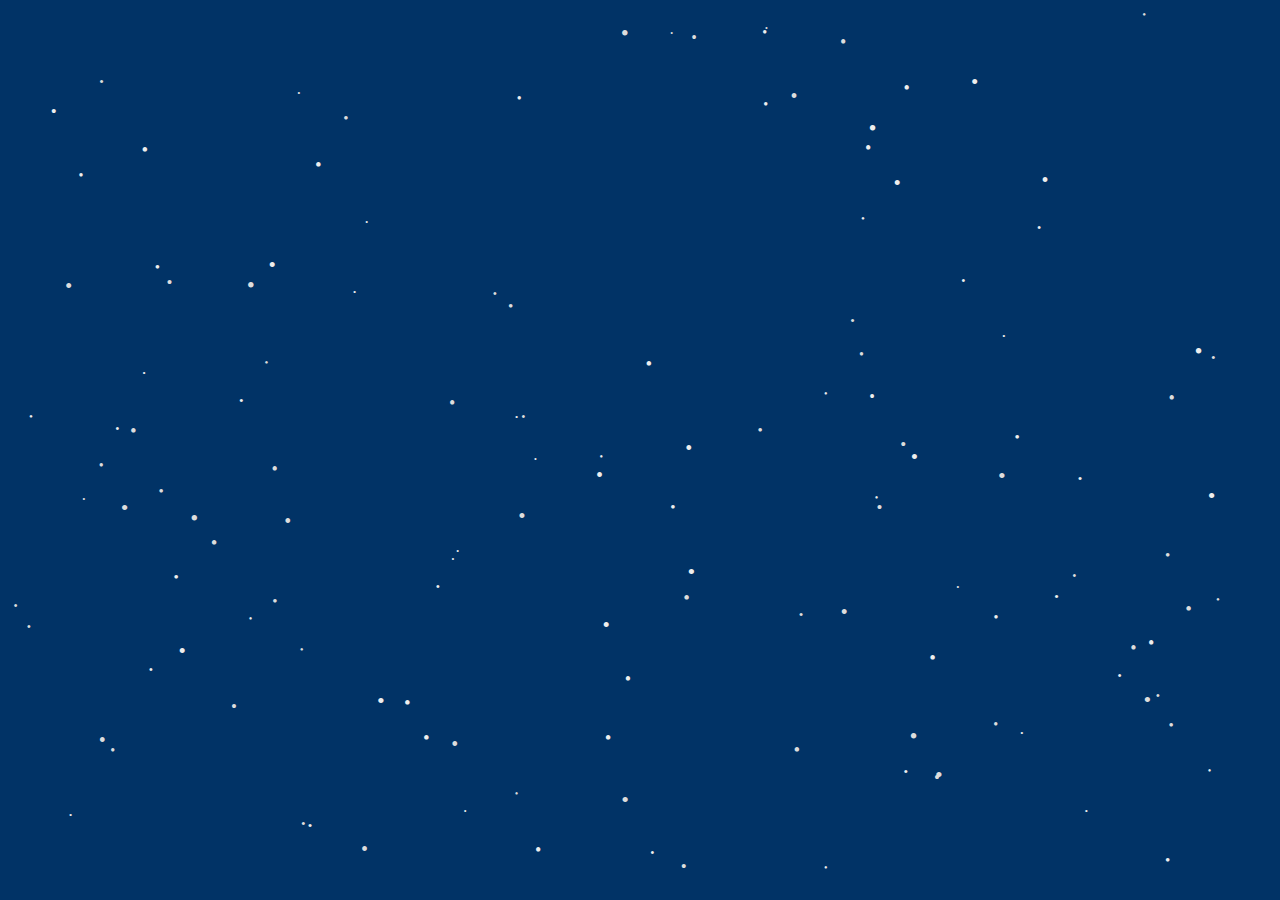
<file: js/snow/index.html>
<!doctype html>
<html>
  <head>
    <meta charset="utf-8">
    <title>Snow.js</title>
    <script src="snow.js"></script>
    <style>html,body{margin:0;height:100%;}body{background:#013366}</style>
  </head>
<body>
  
</body>
</html>
</file>
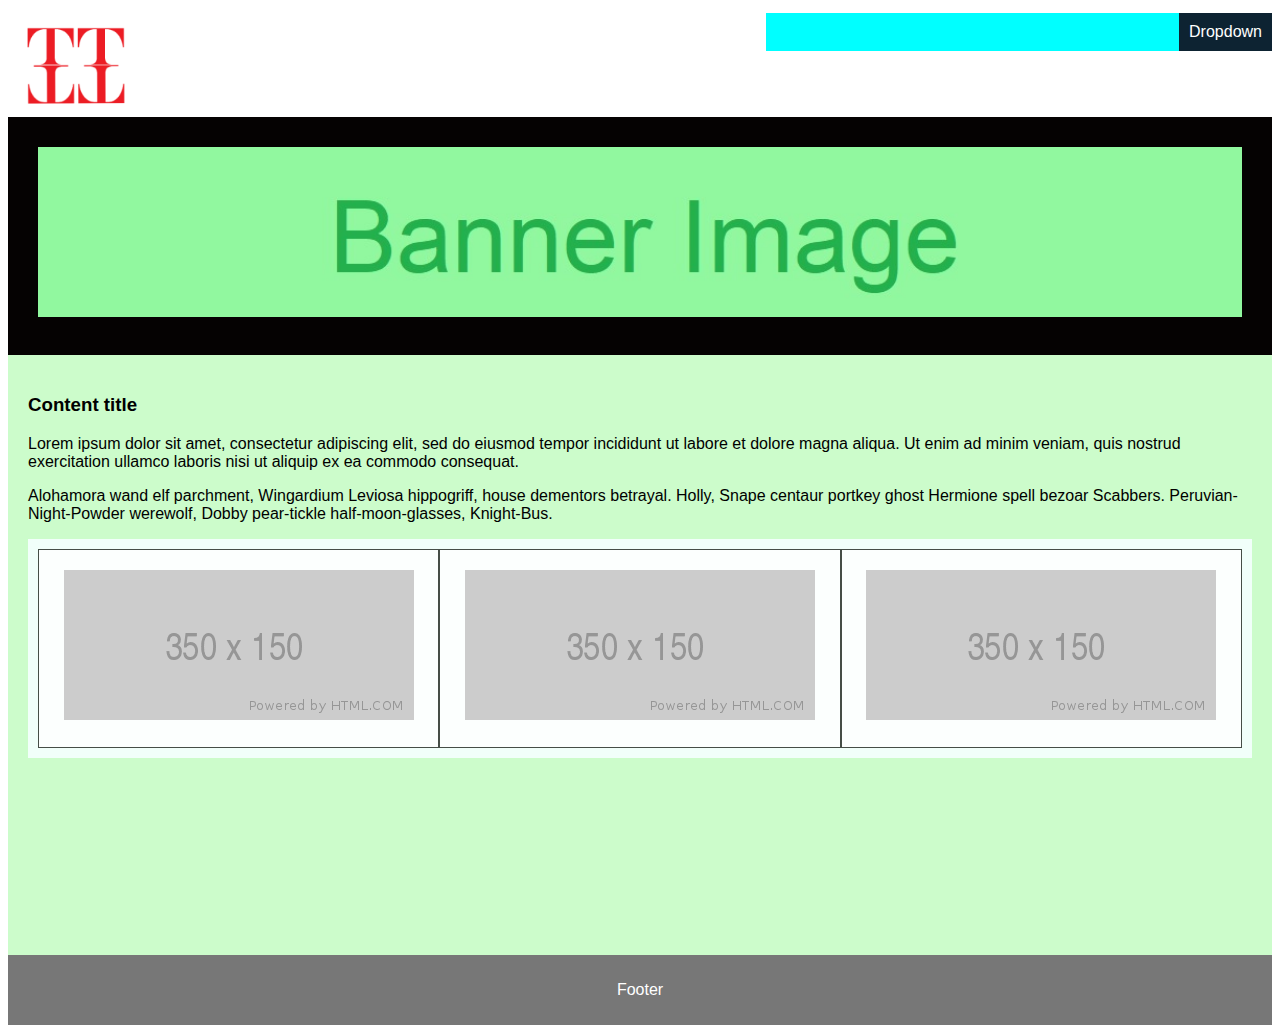
<file: final_project_ideas/layout11.html>
<!DOCTYPE html>
<html lang="en">
<head>
<title>JS Dropdown Menu</title>
<meta charset="utf-8">
<meta name="viewport" content="width=device-width, initial-scale=1">

<link rel="stylesheet" href="nav1.css">
<link rel="stylesheet" href="nav_dropdown1.css">


</head>
<body>
<div class="logo_container">
<img src="images/logo2.png" height="100px" alt="logo">
</div>
    
<div class="nav_container">

    <div class="dropdown">
        
        <button onclick="myFunction()" class="dropbtn">Dropdown</button>

        <div id="myDropdown" class="dropdown-content">
          <a href="#home">Home</a>
          <a href="#about">About</a>
          <a href="#contact">Contact</a>
        </div>
        
      </div>
 
  </div>
 
 <div class="clear"></div>
 
<header>
  <img src="images/banner_placeholder1.jpg" alt="banner" width="100%">
</header>

<section>
 
  <article>
    <h3>Content title</h3>
    <p>Lorem ipsum dolor sit amet, consectetur adipiscing elit, sed do eiusmod tempor incididunt ut labore et dolore magna aliqua. Ut enim ad minim veniam, quis nostrud exercitation ullamco laboris nisi ut aliquip ex ea commodo consequat.</p>
    <p>Alohamora wand elf parchment, Wingardium Leviosa hippogriff, house dementors betrayal. Holly, Snape centaur portkey ghost Hermione spell bezoar Scabbers. Peruvian-Night-Powder werewolf, Dobby pear-tickle half-moon-glasses, Knight-Bus.</p>
  
  <div class="grid-container">
    <div class="grid-item"><img src="images/350x150.png" alt="350x150 placeholder" ></div>
    <div class="grid-item"><img src="images/350x150.png" alt="350x150 placeholder" ></div>
    <div class="grid-item"><img src="images/350x150.png" alt="350x150 placeholder" ></div>  
  </div>
  
  </article>
</section>

<footer>
  <p>Footer</p>
</footer>

<script type="text/javascript" src="nav_dropdown1.js"></script> 

</body>
</html>
</file>
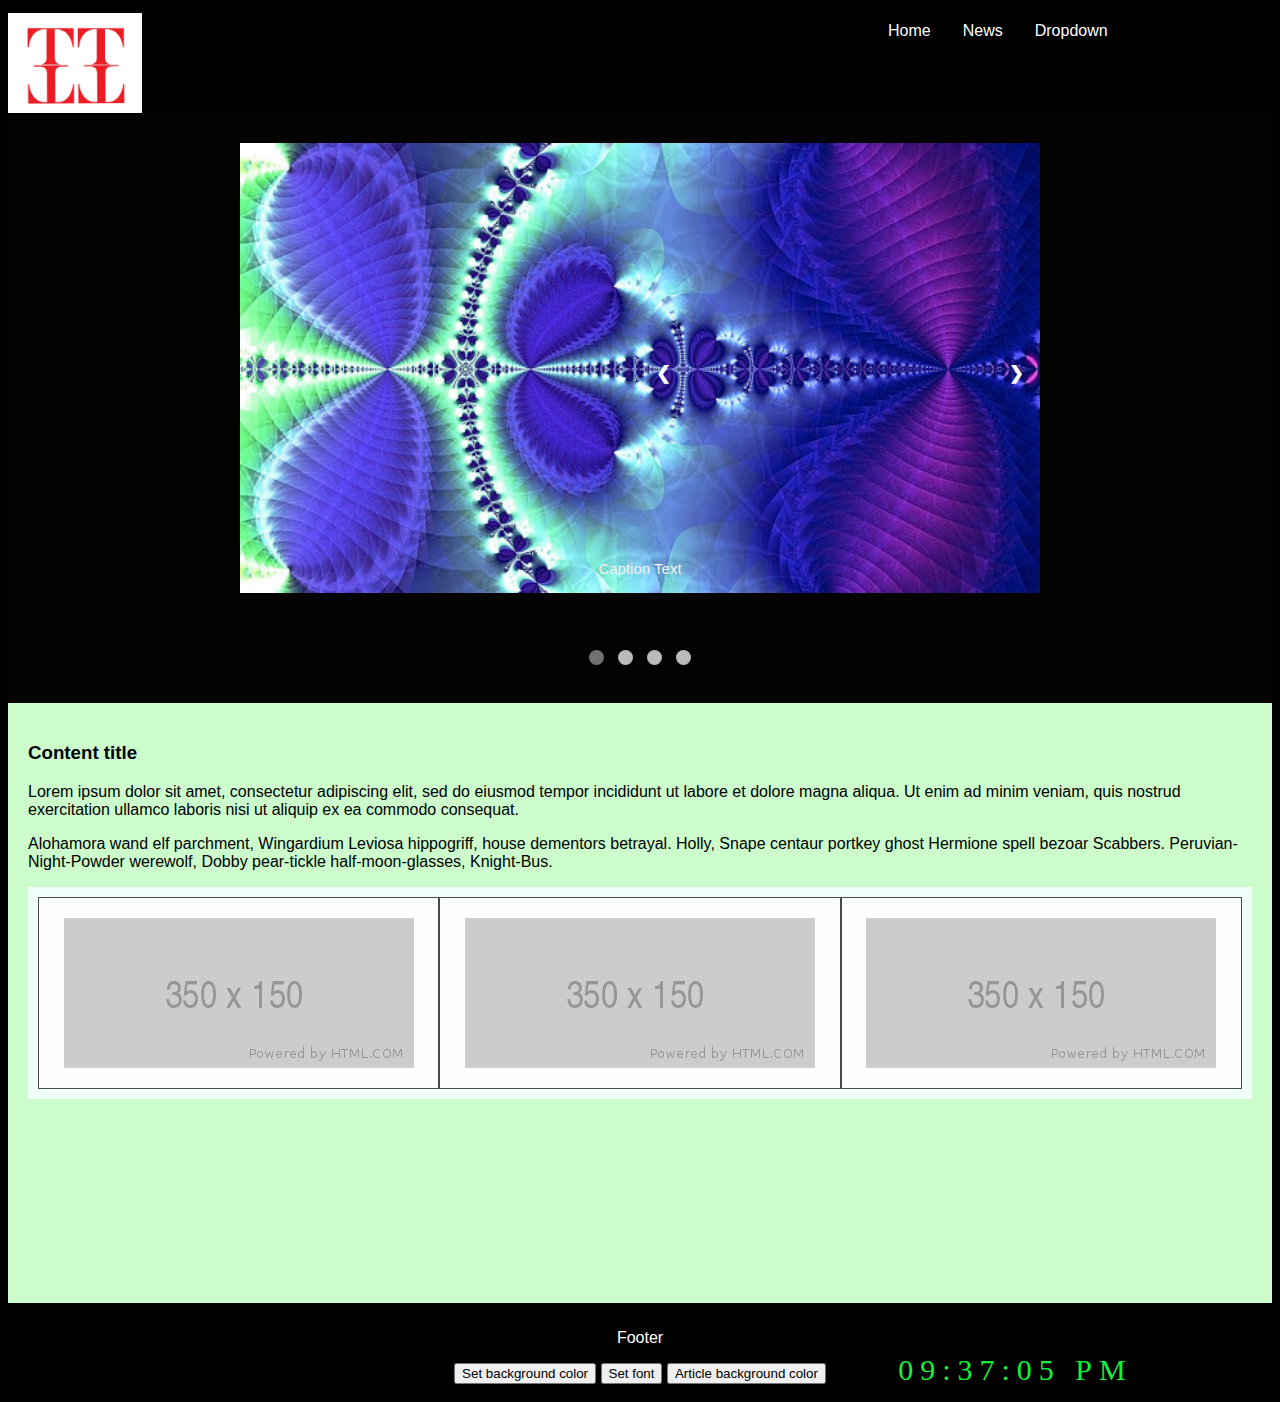
<file: final_project_ideas/layout12.html>
<!DOCTYPE html>
<html lang="en">
<head>
<title>JS Dropdown Menu</title>
<meta charset="utf-8">
<meta name="viewport" content="width=device-width, initial-scale=1">

<link rel="stylesheet" href="style1.css">
<link rel="stylesheet" href="navbar1.css">
<link rel="stylesheet" href="slider1.css">
<link rel="stylesheet" href="clockstyle.css">

</head>

<body>
<div class="logo_container">
<img src="images/logo2.png" height="100px" alt="logo">
</div>
   
 
<div class="navbar">
  <a href="#home">Home</a>
  <a href="#news">News</a>
  <div class="dropdown">
  <button class="dropbtn" onclick="myFunction()">Dropdown
    <i class="fa fa-caret-down"></i>
  </button>
  <div class="dropdown-content" id="myDropdown">
    <a href="#">Link 1</a>
    <a href="#">Link 2</a>
    <a href="#">Link 3</a>
  </div>
  </div> 
</div>

 <div class="clear"></div>
 
<header>
    <div class="slideshow-container">

        <div class="mySlides fade">
          <div class="numbertext">1</div>
          <img src="images/slider2.jpg" style="width:100%">
          <div class="text">Caption Text</div>
        </div>
        
        <div class="mySlides fade">
          <div class="numbertext">2</div>
          <img src="images/background1.jpg" style="width:100%">
          <div class="text">Caption Two</div>
        </div>
        
        <div class="mySlides fade">
          <div class="numbertext">3</div>
          <img src="images/paris5.jpg" style="width:100%">
          <div class="text">Caption Three</div>
        </div>
        
        <div class="mySlides fade">
          <div class="numbertext">4</div>
          <img src="images/fall1.jpg" style="width:100%">
          <div class="text">Caption Three</div>
        </div>
        
        <a class="prev" onclick="plusSlides(-1)">❮</a>
        <a class="next" onclick="plusSlides(1)">❯</a>
        
        </div>
        <br>
        
        <div style="text-align:center">
          <span class="dot" onclick="currentSlide(1)"></span> 
          <span class="dot" onclick="currentSlide(2)"></span> 
          <span class="dot" onclick="currentSlide(3)"></span> 
          <span class="dot" onclick="currentSlide(4)"></span> 
        </div>
        
        <script>
        let slideIndex = 1;
        showSlides(slideIndex);
        
        function plusSlides(n) {
          showSlides(slideIndex += n);
        }
        
        function currentSlide(n) {
          showSlides(slideIndex = n);
        }
        
        function showSlides(n) {
          let i;
          let slides = document.getElementsByClassName("mySlides");
          let dots = document.getElementsByClassName("dot");
          if (n > slides.length) {slideIndex = 1}    
          if (n < 1) {slideIndex = slides.length}
          for (i = 0; i < slides.length; i++) {
            slides[i].style.display = "none";  
          }
          for (i = 0; i < dots.length; i++) {
            dots[i].className = dots[i].className.replace(" active", "");
          }
          slides[slideIndex-1].style.display = "block";  
          dots[slideIndex-1].className += " active";
        }
        </script>
</header>

<section>
 
  <div id="article">
    <h3>Content title</h3>
    <p>Lorem ipsum dolor sit amet, consectetur adipiscing elit, sed do eiusmod tempor incididunt ut labore et dolore magna aliqua. Ut enim ad minim veniam, quis nostrud exercitation ullamco laboris nisi ut aliquip ex ea commodo consequat.</p>
    <p>Alohamora wand elf parchment, Wingardium Leviosa hippogriff, house dementors betrayal. Holly, Snape centaur portkey ghost Hermione spell bezoar Scabbers. Peruvian-Night-Powder werewolf, Dobby pear-tickle half-moon-glasses, Knight-Bus.</p>
  
  <div class="grid-container">
    <div class="grid-item"><img src="images/350x150.png" alt="350x150 placeholder" ></div>
    <div class="grid-item"><img src="images/350x150.png" alt="350x150 placeholder" ></div>
    <div class="grid-item"><img src="images/350x150.png" alt="350x150 placeholder" ></div>  
  </div>
  
</div>
</section>

<footer>
  <p>Footer</p>
  <button type="button" onclick="backgroundChange()">Set background color</button>

  <button type="button" onclick="fontChange()">Set font</button>
  <button type="button" onclick="colorChange()">Article background color</button>

  <div id="MyClockDisplay" class="clock" onload="showTime()"></div>

</footer>

<script src="clock1.js"></script> 
<script src="nav_dropdown1.js"></script>

<script>
  function backgroundChange() {
    document.body.style.backgroundColor = "red";
  }
  </script>

<script>
function fontChange() {
  document.getElementById("article").style.fontSize = "x-large";
}
</script>

<script>
  function colorChange() {
    document.getElementById("article").style.backgroundColor = "pink";
  }
  </script>


</body>
</html>
</file>
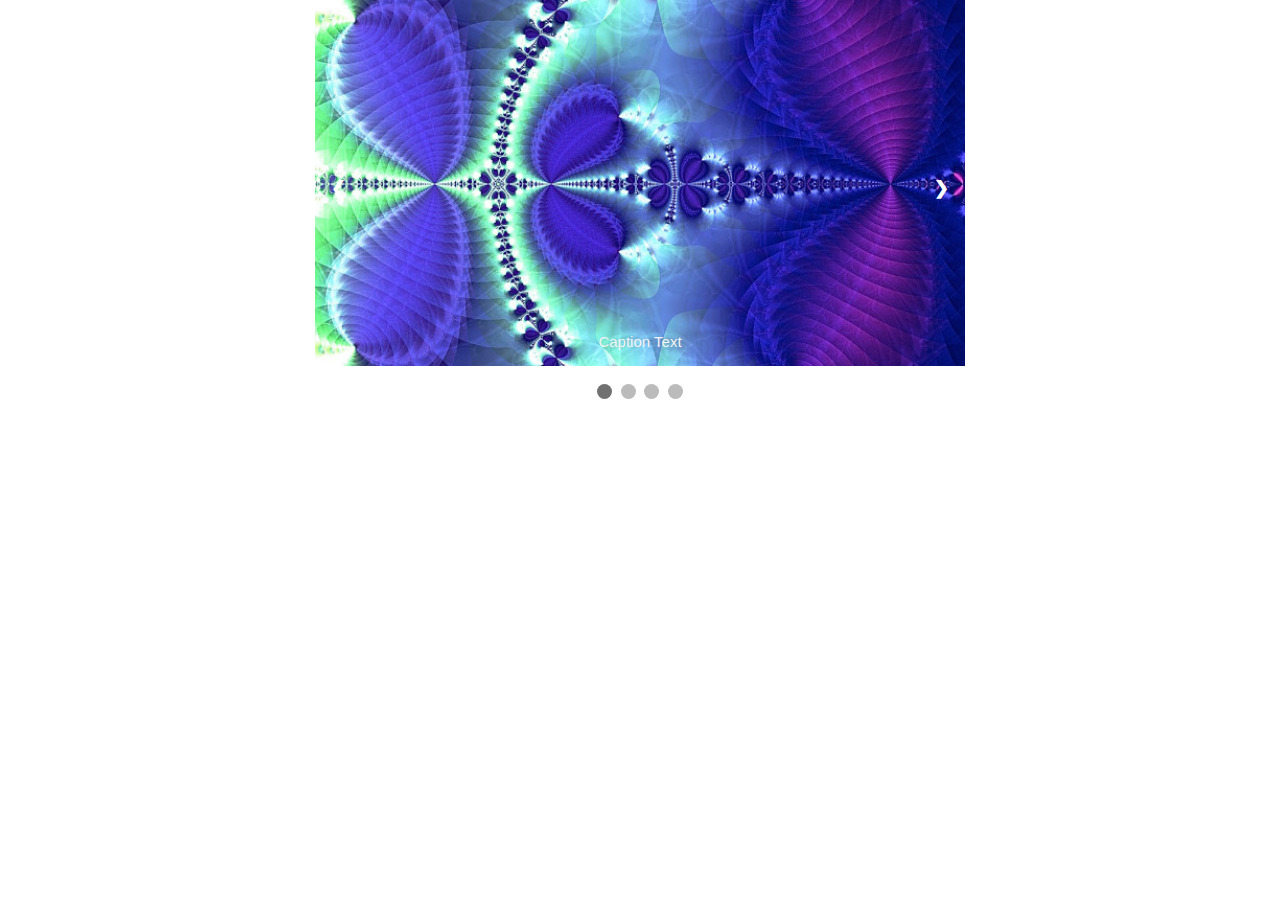
<file: final_project_ideas/slider1.html>
<!DOCTYPE html>
<html>
<head>
<meta name="viewport" content="width=device-width, initial-scale=1">
<style>
* {box-sizing: border-box}
body {font-family: Verdana, sans-serif; margin:0}
.mySlides {display: none}
img {vertical-align: middle;}

/* Slideshow container */
.slideshow-container {
  max-width: 650px;
  position: relative;
  margin: auto;
}

/* Next & previous buttons */
.prev, .next {
  cursor: pointer;
  position: absolute;
  top: 50%;
  width: auto;
  padding: 16px;
  margin-top: -22px;
  color: white;
  font-weight: bold;
  font-size: 18px;
  transition: 0.6s ease;
  border-radius: 0 3px 3px 0;
  user-select: none;
}

/* Position the "next button" to the right */
.next {
  right: 0;
  border-radius: 3px 0 0 3px;
}

/* On hover, add a black background color with a little bit see-through */
.prev:hover, .next:hover {
  background-color: rgba(0,0,0,0.8);
}

/* Caption text */
.text {
  color: #f2f2f2;
  font-size: 15px;
  padding: 8px 12px;
  position: absolute;
  bottom: 8px;
  width: 100%;
  text-align: center;
}

/* Number text (1/3 etc) */
.numbertext {
  color: #f2f2f2;
  font-size: 12px;
  padding: 8px 12px;
  position: absolute;
  top: 0;
}

/* The dots/bullets/indicators */
.dot {
  cursor: pointer;
  height: 15px;
  width: 15px;
  margin: 0 2px;
  background-color: #bbb;
  border-radius: 50%;
  display: inline-block;
  transition: background-color 0.6s ease;
}

.active, .dot:hover {
  background-color: #717171;
}

/* Fading animation */
.fade {
  animation-name: fade;
  animation-duration: 1.5s;
}

@keyframes fade {
  from {opacity: .4} 
  to {opacity: 1}
}

/* On smaller screens, decrease text size */
@media only screen and (max-width: 300px) {
  .prev, .next,.text {font-size: 11px}
}
</style>
</head>
<body>

<div class="slideshow-container">

<div class="mySlides fade">
  <div class="numbertext">1</div>
  <img src="images/slider2.jpg" style="width:100%">
  <div class="text">Caption Text</div>
</div>

<div class="mySlides fade">
  <div class="numbertext">2</div>
  <img src="images/background1.jpg" style="width:100%">
  <div class="text">Caption Two</div>
</div>

<div class="mySlides fade">
  <div class="numbertext">3</div>
  <img src="images/paris5.jpg" style="width:100%">
  <div class="text">Caption Three</div>
</div>

<div class="mySlides fade">
  <div class="numbertext">4</div>
  <img src="images/fall1.jpg" style="width:100%">
  <div class="text">Caption Three</div>
</div>

<a class="prev" onclick="plusSlides(-1)">❮</a>
<a class="next" onclick="plusSlides(1)">❯</a>

</div>
<br>

<div style="text-align:center">
  <span class="dot" onclick="currentSlide(1)"></span> 
  <span class="dot" onclick="currentSlide(2)"></span> 
  <span class="dot" onclick="currentSlide(3)"></span> 
  <span class="dot" onclick="currentSlide(4)"></span> 
</div>

<script>
let slideIndex = 1;
showSlides(slideIndex);

function plusSlides(n) {
  showSlides(slideIndex += n);
}

function currentSlide(n) {
  showSlides(slideIndex = n);
}

function showSlides(n) {
  let i;
  let slides = document.getElementsByClassName("mySlides");
  let dots = document.getElementsByClassName("dot");
  if (n > slides.length) {slideIndex = 1}    
  if (n < 1) {slideIndex = slides.length}
  for (i = 0; i < slides.length; i++) {
    slides[i].style.display = "none";  
  }
  for (i = 0; i < dots.length; i++) {
    dots[i].className = dots[i].className.replace(" active", "");
  }
  slides[slideIndex-1].style.display = "block";  
  dots[slideIndex-1].className += " active";
}
</script>

</body>
</html>
</file>
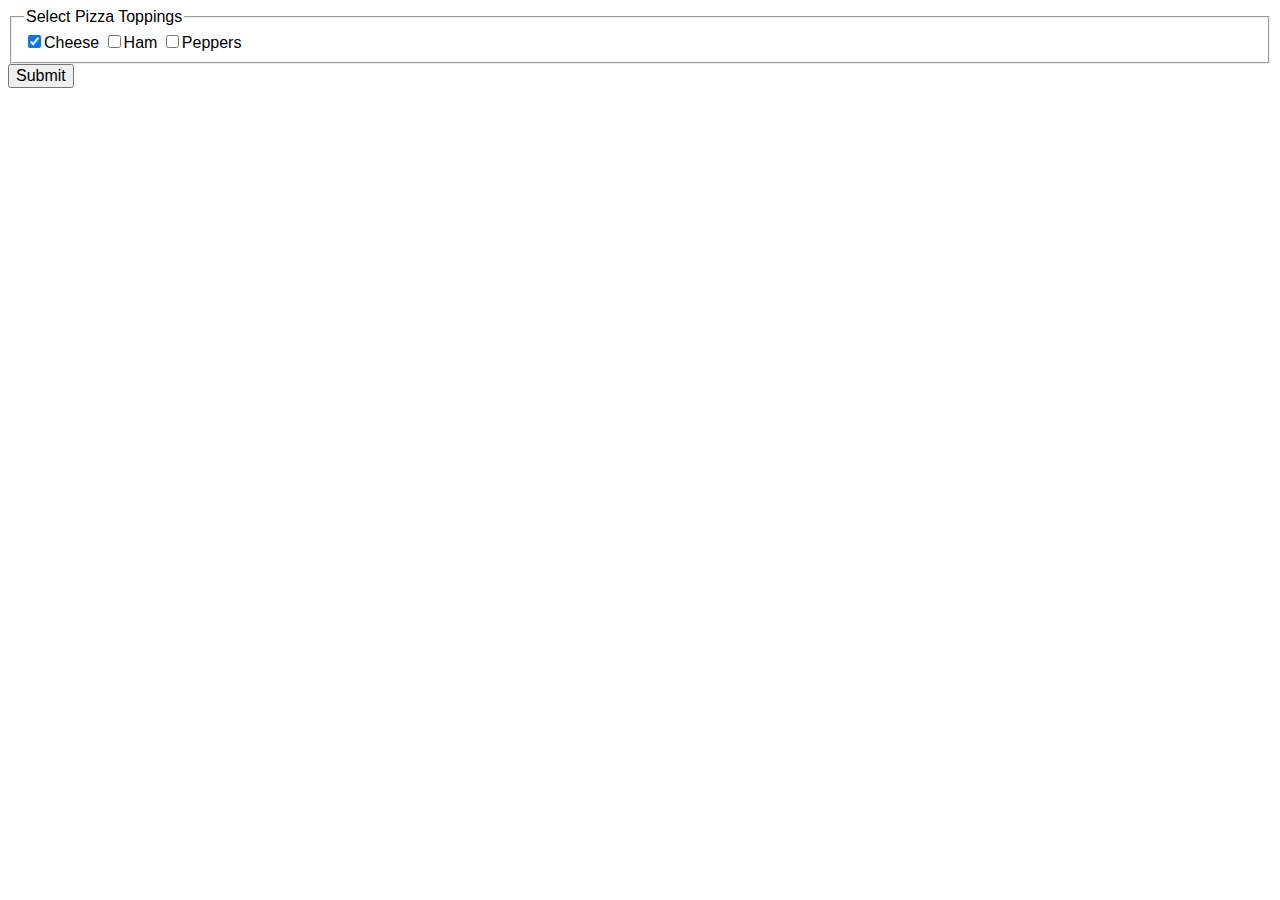
<file: js/checkbox.html>
<!DOCTYPE HTML>
<html lang="en">
<head>
<meta charset="UTF-8">
<meta name="viewport" content="width=device-width, initial-scale=1">
<link rel="shortcut icon" href="favicon.ico">
<title>Checkboxes</title>
<style>
* { font:1em sans-serif; }
</style>
</head>
<body>

<form id="pizza" action="echo.py" method="POST">
<fieldset>
<legend>Select Pizza Toppings</legend>
<input type="checkbox" name="Top" 
						value="Cheese">Cheese
<input type="checkbox" name="Top" 
						value="Ham">Ham
<input type="checkbox" name="Top" 
						value="Peppers">Peppers
</fieldset>
<input type="submit">
</form>

<script>

( function ( ) {

  const form = document.getElementById( 'pizza' )
  form.addEventListener( 'submit', 
		function (event) { reactTo( form, event ) } )
  form.Top[ 0 ].checked = true

} ) ( )

function reactTo( form, event){
  let i, ok, summary = ''
  
  for( i = 0 ; i < form.Top.length ; i++ )
  {
    if( form.Top[ i ].checked )
	{
	  summary += form.Top[ i ].value + ' '
	}
  }
  
  ok = confirm( 'Submit These Choices?\n' + summary )
  if( !ok ) { event.preventDefault( ) }
}

</script>
</body>
</html>
</file>
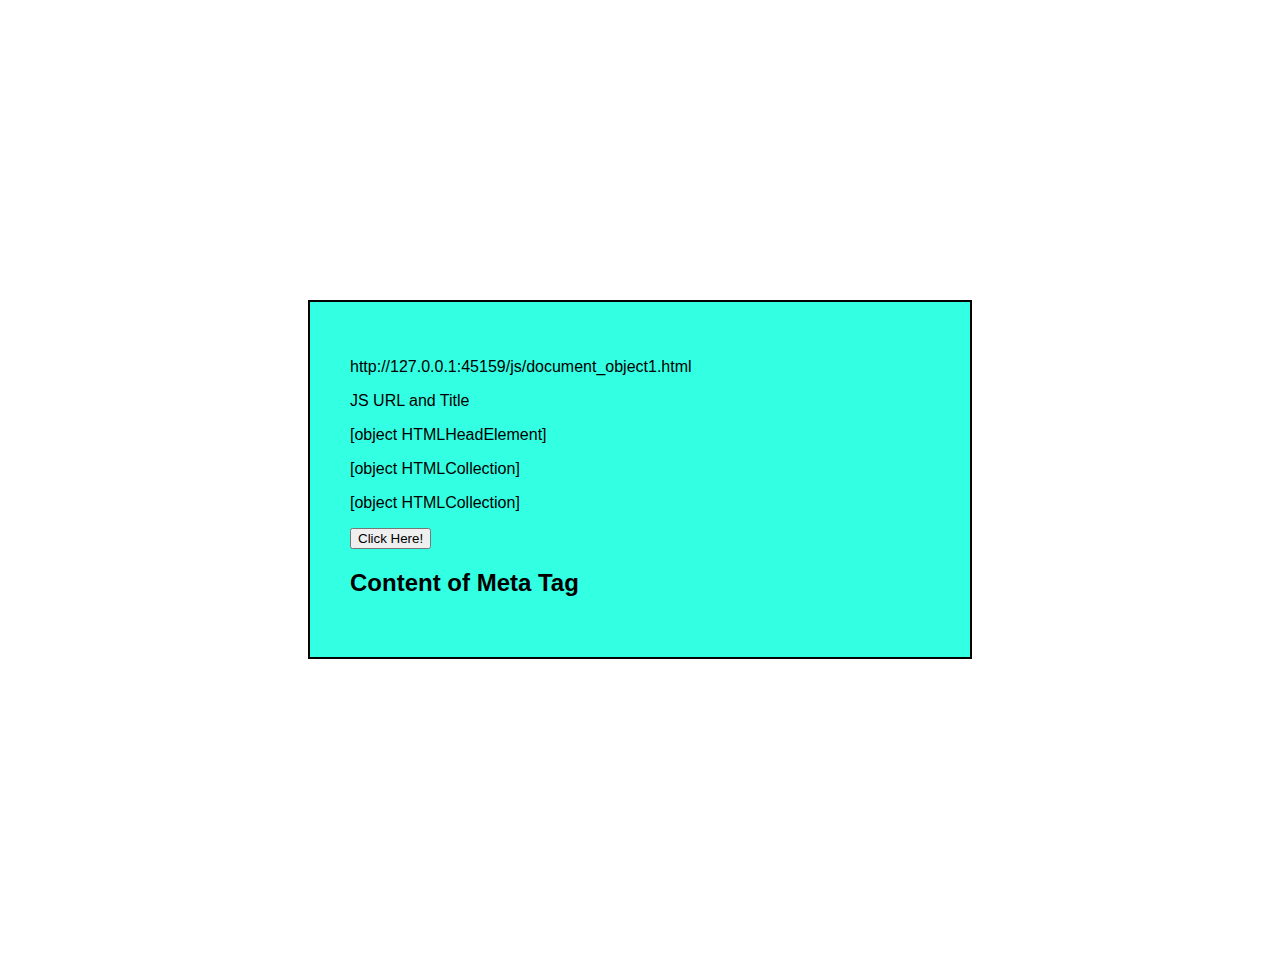
<file: js/document_object1.html>
<!DOCTYPE HTML>
<html lang="en">

<head>
    <meta charset="UTF-8">
    <meta name="description" content="CWeb 1010 at Dunwoody">
    <meta name="keywords" content="HTML, CSS, JavaScript">
    <meta name="author" content="Theresa">
    <meta name="viewport" content="width=device-width, initial-scale=1.0">

    <script type='text/javascript' src='http://code.jquery.com/jquery-1.8.2.js'></script>

    <title>JS URL and Title </title>

    <style>
        .container {
            margin: 300px;
            padding: 40px;
            border: 2px solid black;
            background-color: #33FFE3;
            font-family: verdana, sans-serif;

        }
    </style>

</head>

<body>

    <div class="container">

        <p id="demo"></p>
        <p id="demo2"></p>
        <p id="demo3"></p>
        <p id="demo4"></p>
        <p id="demo5"></p>



        <script>

            let url = window.document.URL;
            document.getElementById("demo").innerHTML = url;

            let title = window.document.title;
            document.getElementById("demo2").innerHTML = title;

            let head = window.document.head;
            document.getElementById("demo3").innerHTML = head;

            let metas = document.getElementsByTagName('meta');
            document.getElementById("demo4").innerHTML = metas;
            console.log(metas);


            let author = document.getElementsByTagName('meta.name.author');
            document.getElementById("demo5").innerHTML = author;
            console.log(author);

        </script>

        <button onclick="getMetaTags()">
            Click Here!
        </button>
        <br>
        <div id="demo6">
            <h2>Content of Meta Tag<h2>
        </div>
        <script>
            function getMetaTags() {
                let meta = document.getElementsByTagName("meta");
                for (let i = 0; i < 5; i++) {
                    document.getElementById("demo6").innerHTML +=
                        "name: <b>" + meta[i].name + "</b> and content: <b>"
                        + meta[i].content + "</b><br>";
                }
            }
        </script>

        <p id="demo6"></p>

    </div>
    <!--end of container-->

</body>

</html>
</file>
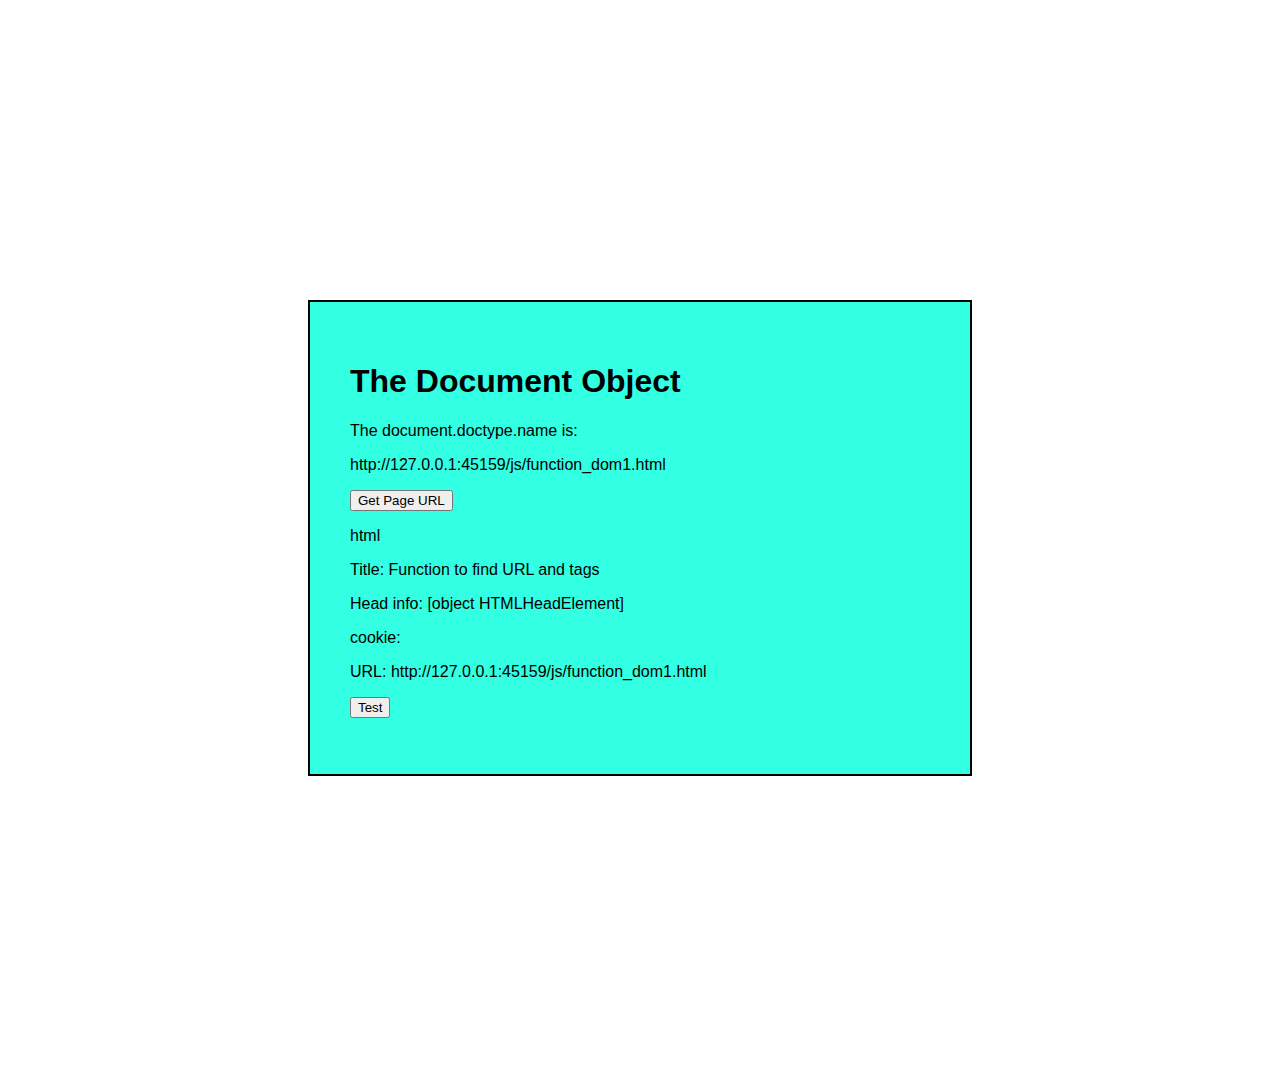
<file: js/function_dom1.html>
<!DOCTYPE HTML>
<html lang="en">
    
    <head>
        <meta charset="UTF-8">
        <meta name="description" content="CWeb 1010 at Dunwoody">
        <meta name="keywords" content="HTML, CSS, JavaScript">
        <meta name="author" content="Theresa">
        <meta name="viewport" content="width=device-width, initial-scale=1.0">

        
        <title>Function to find URL and tags</title>

        <style>
            .container {
                margin: 300px;
                padding: 40px;
                border: 2px solid black;
                background-color: #33FFE3;
                font-family: verdana, sans-serif;
    
            }
        </style>

    </head>
    <html>
        <body>
            
            <div class="container">

           
            <h1>The Document Object</h1>
            
            <p>The document.doctype.name is:</p>
            
            <p id="demo"></p>
            
            <script>
                var thisPage = window.location.href;
                
                function getURL() {
                    alert("The URL of this page is: " + window.location.href);
                }
                document.getElementById("demo").innerHTML = thisPage;
            </script>
            
            <button type="button" onclick="getURL();">Get Page URL</button>
            
            <p id="demo2"></p> 
            
            <script>
                const doctypeObj = document.doctype;
                document.getElementById("demo2").innerHTML = doctypeObj.name;
                
                var str = document.title;
                document.write("<p>Title: "+ str + "</p>");
                
                var str = document.head;
                document.write("<p>Head info: "+ str + "</p>");
                console.log (document.head);
                
                var str = document.cookie;
                document.write("<p>cookie: "+ str + "</p>");
                
                var str = document.URL;
                document.write("<p>URL: "+ str + "</p>");
                         
            </script>
            
  
        <button onclick="myFunction()">Test</button>
        <p id="demo3"></p>
        
        <script>
            function myFunction() {
                var x = document.doctype.name;
                document.getElementById("demo3").innerHTML = x;
            }
        </script>
        
        
        </body>
    </html>
</file>
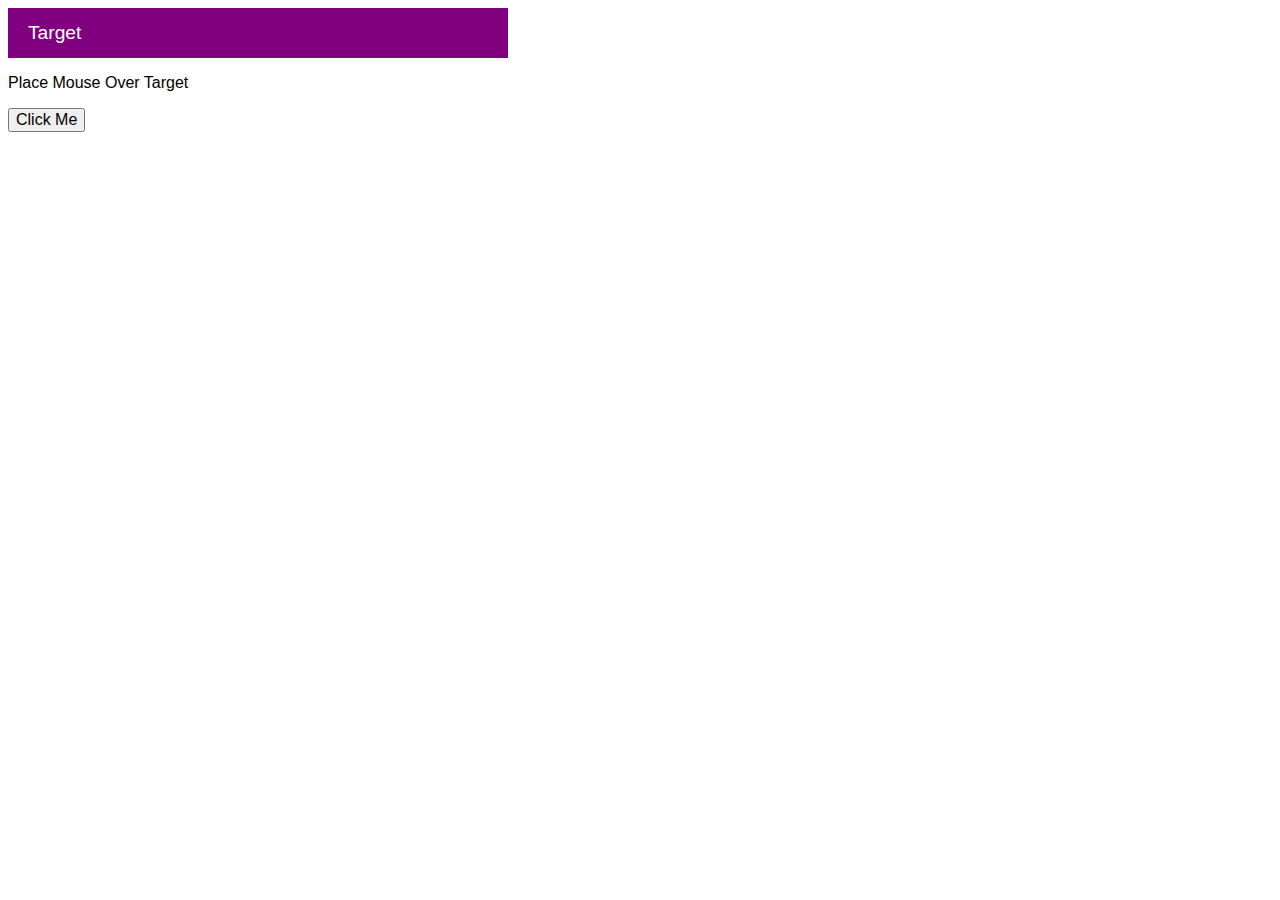
<file: js/mouse.html>
<!DOCTYPE HTML>
<html lang="en">
<head>
<meta charset="UTF-8">
<meta name="viewport" content="width=device-width, initial-scale=1">
<link rel="shortcut icon" href="favicon.ico">
<title>Mouse Events</title>
<style>
* {font:1em sans-serif;box-sizing:border-box; }
p#box { display:table-cell;background:Purple;color:White;font:1.2em sans-serif;padding-left:20px;width:500px;height:50px;vertical-align:middle; }
</style>
</head>
<body>

<p id="box">Target</p>
<p id="info">Place Mouse Over Target</p>
<button id="btn">Click Me</button>

<script>

( function ( ) {

  const box = document.getElementById( 'box' )
  const btn = document.getElementById( 'btn' )
  
  box.addEventListener( 'mouseover',	
		function ( event ) { reactTo( event, 'Red' ) } )
  box.addEventListener( 'mouseout',		
		function ( event ) { reactTo( event, 'Purple' ) } )
  box.addEventListener( 'mousedown',	
		function ( event ) { reactTo( event, 'Green' ) } )  
  box.addEventListener( 'mouseup',		
		function ( event ) { reactTo( event, 'Blue' ) } )
  btn.addEventListener( 'click',		
		function ( event ) { reactTo( event, 'Orange' ) } )
  
} ) ( )

function reactTo( event, color ){
  document.getElementById( 'box' ).style.background = color
  document.getElementById( 'info' ).innerText = event.type 
}

</script>
</body>
</html>
</file>
<file: final_project_ideas/nav1.css>
* {
    box-sizing: border-box;
  }
  
  body {
    font-family: Arial, Helvetica, sans-serif;
  }
  
  /* Style the header */
  header {
    background-color: rgb(5, 2, 2);
    padding: 30px;
    text-align: center;
    font-size: 35px;
    color: white;
  }

  .logo_container{
  width: 60%;
  margin-top:5px;
  float: left;
  }
  
  .nav_container{
  width: 40%;
  margin-top:5px;
  float: right;
  text-align: right;
  background-color: aqua;
  }
  
  /* Create two columns/boxes that floats next to each other */
  nav {
    float: left;
    width: 100%;
    padding: 20px;
  }
  
  /* Style the list inside the menu */
  nav ul {
    list-style-type: none;
    padding: 0;
  }
  nav ul li {
    display: inline;
    background-color: #96E6B3;
    padding: 20px;
    color: white;
    font-size: 22px;
    font-family: sans-serif;
    text-decoration: none;
  }
  article {
    float: left;
    padding: 20px;
    width: 100%;
    background-color: #CCFCCB;
    height: 600px; /* only for demonstration, should be removed */
  }
  
  /* Clear floats after the columns */
  section::after {
    content: "";
    display: table;
    clear: both;
  }
  
  .left_column{
  float:right;
  width: 30%;
  padding: 10px;
  }
  
  .grid-container {
    display: grid;
    grid-template-columns: auto auto auto;
    background-color: #F1FFFA;
    padding: 10px;
  }
  
  .grid-item {
    background-color: rgba(255, 255, 255, 0.8);
    border: 1px solid #464E47;
    padding: 20px;
    font-size: 30px;
    text-align: center;
  }
  
  /* Style the footer */
  footer {
    background-color: #777;
    padding: 10px;
    text-align: center;
    color: white;
  }
  
  .clear{clear: both;}
  
  /* Responsive layout - makes the two columns/boxes stack on top of each other instead of next to each other, on small screens */
  @media (max-width: 600px) {
    nav, article {
      width: 100%;
      height: auto;}
      
      .grid-container{ 
      display: grid;
      grid-template-columns: auto;
    }
  }
</file>
<file: final_project_ideas/nav_dropdown1.css>
.dropbtn {
      background-color: #0d2332;
      color: white;
      padding: 10px;
      font-size: 16px;
      border: none;
      cursor: pointer;
    }
    
    .dropbtn:hover, .dropbtn:focus {
      background-color: #2909b9;
    }
    
    .dropdown {
      position: relative;
      display: inline-block;
    }
    
    .dropdown-content {
      display: none;
      position: absolute;
      background-color: #f1f1f1;
      min-width: 100px;
      overflow: auto;
      box-shadow: 0px 8px 16px 0px rgba(0,0,0,0.2);
      float: right;
      z-index: 1;
    }
    
    .dropdown-content a {
      color: black;
      padding: 12px 16px;
      text-decoration: none;
      display: block;
    }
    
    .dropdown a:hover {background-color: #ddd;}
    
    .show {display: block;}
</file>
<file: final_project_ideas/style1.css>
* {
    box-sizing: border-box;
  }
  
  body {
    font-family: Arial, Helvetica, sans-serif;
  }
  
  /* Style the header */
  header {
    background-color: rgb(5, 2, 2);
    padding: 30px;
    text-align: center;
    font-size: 35px;
    color: white;
  }

  .logo_container{
  width: 60%;
  margin-top:5px;
  float: left;
  }
  
  .nav_container{
  width: 40%;
  margin-top:5px;
  float: right;
  text-align: right;
  background-color: rgb(105, 44, 238);
  }
  
  /* Create two columns/boxes that floats next to each other */
  nav {
    float: left;
    width: 100%;
    padding: 20px;
  }
  
  /* Style the list inside the menu */
  nav ul {
    list-style-type: none;
    padding: 0;
  }
  nav ul li {
    display: inline;
    background-color: #96E6B3;
    padding: 20px;
    color: white;
    font-size: 22px;
    font-family: sans-serif;
    text-decoration: none;
  }
  #article {
    float: left;
    padding: 20px;
    width: 100%;
    background-color: #CCFCCB;
    height: 600px; /* only for demonstration, should be removed */
  }
  
  /* Clear floats after the columns */
  section::after {
    content: "";
    display: table;
    clear: both;
  }
  
  .left_column{
  float:right;
  width: 30%;
  padding: 10px;
  }
  
  .grid-container {
    display: grid;
    grid-template-columns: auto auto auto;
    background-color: #F1FFFA;
    padding: 10px;
  }
  
  .grid-item {
    background-color: rgba(255, 255, 255, 0.8);
    border: 1px solid #464E47;
    padding: 20px;
    font-size: 30px;
    text-align: center;
  }
  
  /* Style the footer */
  footer {
    background-color: rgb(3, 0, 0);
    padding: 10px;
    text-align: center;
    color: white;
  }
  
  .clear{clear: both;}
  
  /* Responsive layout - makes the two columns/boxes stack on top of each other instead of next to each other, on small screens */
  @media (max-width: 600px) {
    nav, article {
      width: 100%;
      height: auto;}
      
      .grid-container{ 
      display: grid;
      grid-template-columns: auto;
    }
  }
</file>
<file: final_project_ideas/navbar1.css>
.navbar {
    width: 400px;
    float: right;
    overflow: hidden;
    background-color: #000;
    font-family: Arial, Helvetica, sans-serif;
  }
  
  .navbar a {
    float: left;
    font-size: 16px;
    color: white;
    text-align: center;
    padding: 14px 16px;
    text-decoration: none;
  }
  
  .dropdown {
    float: left;
    overflow: hidden;
  }
  
  .dropdown .dropbtn {
    cursor: pointer;
    font-size: 16px;  
    border: none;
    outline: none;
    color: white;
    padding: 14px 16px;
    background-color: inherit;
    font-family: inherit;
    margin: 0;
  }
  
  .navbar a:hover, .dropdown:hover .dropbtn, .dropbtn:focus {
    background-color: red;
  }
  
  .dropdown-content {
    display: none;
    position: absolute;
    background-color: #f9f9f9;
    min-width: 160px;
    box-shadow: 0px 8px 16px 0px rgba(0,0,0,0.2);
    z-index: 1;
  }
  
  .dropdown-content a {
    float: none;
    color: black;
    padding: 12px 16px;
    text-decoration: none;
    display: block;
    text-align: left;
  }
  
  .dropdown-content a:hover {
    background-color: #ddd;
  }
  
  .show {
    display: block;
  }
</file>
<file: final_project_ideas/slider1.css>
.mySlides {display: none}
img {vertical-align: middle;}

/* Slideshow container */
.slideshow-container {
  max-width: 800px;
  position: relative;
  margin: auto;
}

/* Next & previous buttons */
.prev, .next {
  cursor: pointer;
  position: absolute;
  top: 50%;
  width: auto;
  padding: 16px;
  margin-top: -22px;
  color: white;
  font-weight: bold;
  font-size: 18px;
  transition: 0.6s ease;
  border-radius: 0 3px 3px 0;
  user-select: none;
}

/* Position the "next button" to the right */
.next {
  right: 0;
  border-radius: 3px 0 0 3px;
}

/* On hover, add a black background color with a little bit see-through */
.prev:hover, .next:hover {
  background-color: rgba(0,0,0,0.8);
}

/* Caption text */
.text {
  color: #f2f2f2;
  font-size: 15px;
  padding: 8px 12px;
  position: absolute;
  bottom: 8px;
  width: 100%;
  text-align: center;
}

/* Number text (1/3 etc) */
.numbertext {
  color: #f2f2f2;
  font-size: 12px;
  padding: 8px 12px;
  position: absolute;
  top: 0;
}

/* The dots/bullets/indicators */
.dot {
  cursor: pointer;
  height: 15px;
  width: 15px;
  margin: 0 2px;
  background-color: #bbb;
  border-radius: 50%;
  display: inline-block;
  transition: background-color 0.6s ease;
}

.active, .dot:hover {
  background-color: #717171;
}

/* Fading animation */
.fade {
  animation-name: fade;
  animation-duration: 1.5s;
}

@keyframes fade {
  from {opacity: .4} 
  to {opacity: 1}
}

/* On smaller screens, decrease text size */
@media only screen and (max-width: 300px) {
  .prev, .next,.text {font-size: 11px}
}
</file>
<file: final_project_ideas/clockstyle.css>
body {
    background: black;
}

.clock {
    position: absolute;
    right: 30px;
    transform: translateX(-50%) translateY(-90%);
    color: #13f138;
    font-size: 30px;
    font-family: Orbitron;
    letter-spacing: 7px;
   


}
</file>
